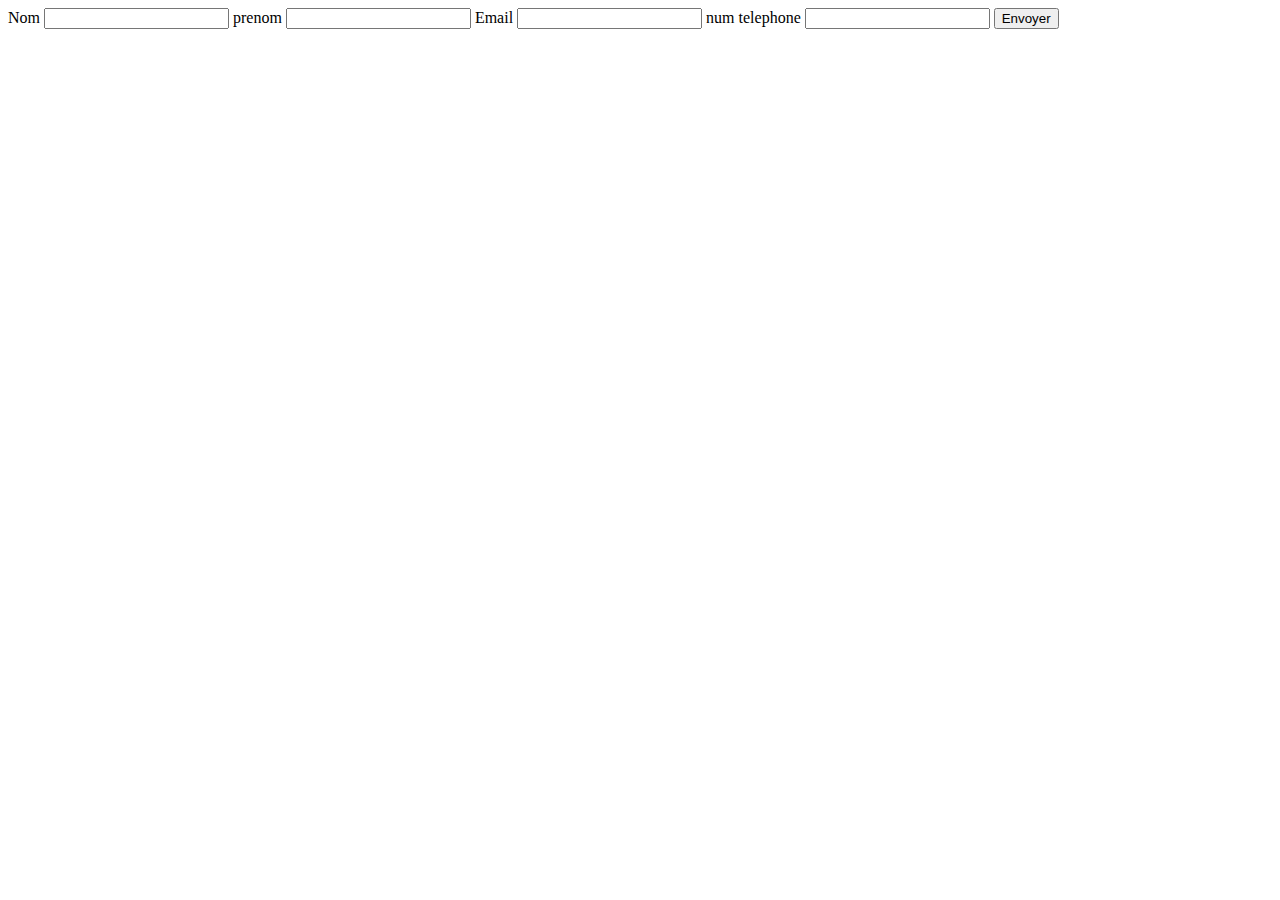
<file: contact.html>
<!DOCTYPE html>
<html lang="en">
<head>
    <meta charset="UTF-8">
    <meta name="viewport" content="width=device-width, initial-scale=1.0">
    <title>Document</title>
</head>
<body>
    <php
    i


?>

    <form method="post" action="deuxieme.php">
        <label for="nom">Nom</label>
        <input type="text" id="nom" name="nom"required>
    
        <label for="prenom">prenom</label>
        <input type="text" id="prenom" name="prenom" required>
    
        <label for="email">Email</label>
        <input type="email" id="email" name="email" required>
    
        <label for="telephone">num telephone</label>
        <input type="number" id="telephone" name="telephone" required>
        <button type="submit">Envoyer</button>
    
    </form>
</body>
</html>
</file>
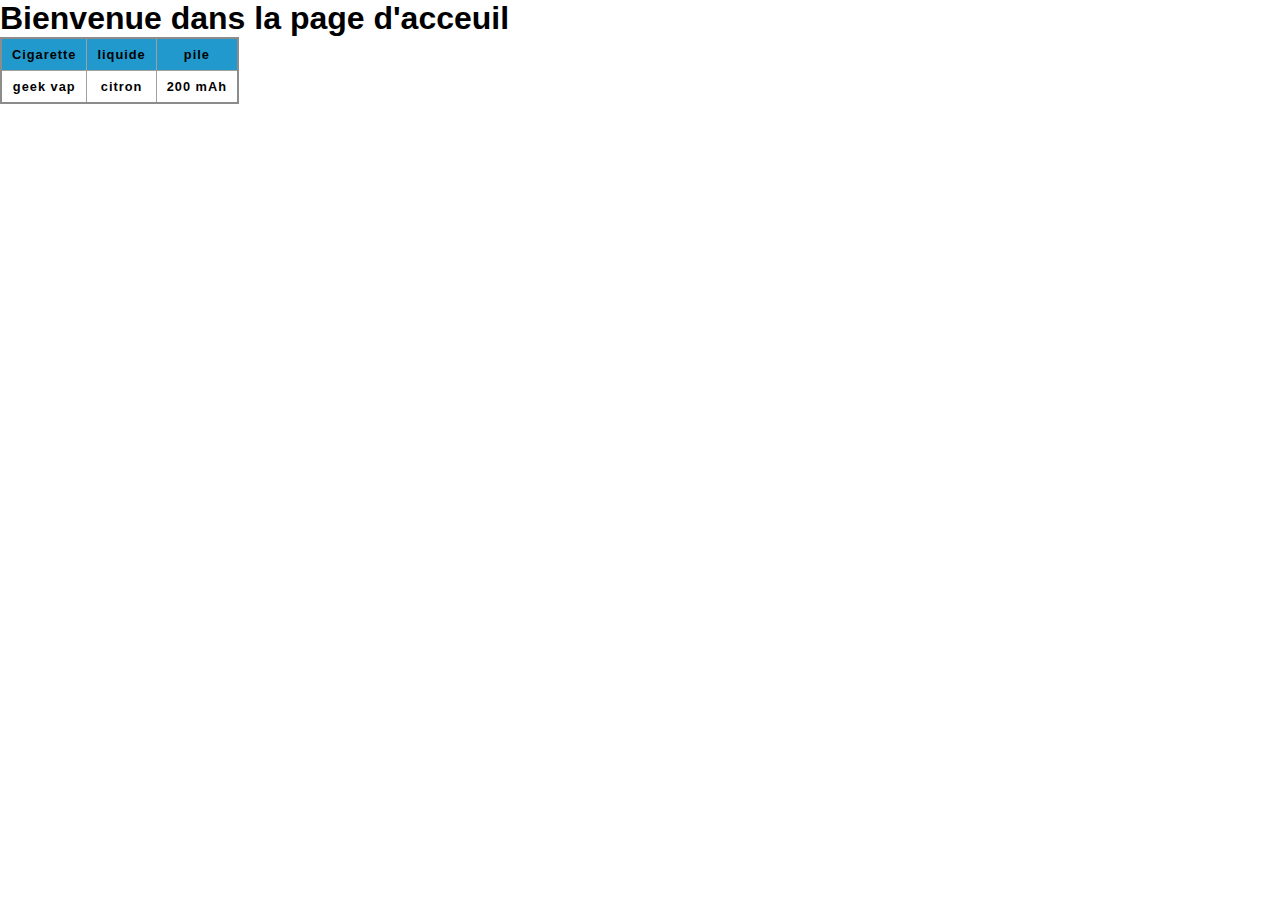
<file: maquette_site.html>
<!DOCTYPE html>
<html lang="en">
<head>
    <meta charset="UTF-8">
    <meta name="viewport" content="width=device-width, initial-scale=1.0">
    <title>Document</title>
    <link href="main.css" rel="stylesheet"/>
</head>
<body>
    

</html>
<h1> Bienvenue dans la page d'acceuil</h1>



<php>
    <table class="tableau">
        <thead>
            <th scope="col">Cigarette</th>
            <th scope="col">liquide</th>
            <th scope="col">pile</th>

        </thead>


 <tbody>
    <th scope="col">geek vap</th>
    <th scope="col">citron</th>
    <th scope="col">200 mAh</th>
</tbody>

</table>

</php>
</body>
</file>
<file: main.css>
body ,div,p,h1,h4{
    margin: 0;
    font-family: "Raleway", sans-serif;
}

h5 {
    color: white;
    padding-left: 95rem;
    word-spacing:1.5rem;
}

/* h2, 
h3 {
    text-decoration: underline;
    text-decoration-color:rgba(159, 47, 255, 1); 
    font-size:2rem

}        */

.snc-titre__text {
    text-decoration: underline;
    text-decoration-color:rgba(159, 47, 255, 1); 
    font-size:2rem;
    text-transform: uppercase;
}

h4 {
    color: rgba(81, 115, 232, 1);
    margin: left
} 

header {
    display: flex;
    background: rgba(61, 61, 61, 1);
    width:100%;
    height:5rem;
   justify-content: space-between;
   align-items: center;

}

footer {
    background: rgba(61, 61, 61, 1);
}

nav a {
    text-decoration: none; /* pas d'héritage avec effet souligné */
    color: #ffffff; /* couleur du texte */
    height: 2.2 rem; /* hauteur */
    line-height: 2rem;  /* interligne */
    padding: 0 0.6rem; /* marges intérieur */
    font-family: sans-serif; /* police d'écriture */
    font-size: 0.9rem; /* taille du texte */
}

nav a:hover{
    background:linear-gradient(90deg, #0BB1D3 0%, #5173E8 45.54%, #9F2FFF 100%);
    padding: 1rem;
}

.nav__link {
    margin-right: 1.5rem;
}

.titre-principal {
    color:white;
    margin-left: 2rem;
}

.logo-haut {
    display: flex;
    padding-left: 1rem;
    align-items: center;
}

.snc-titre {
    margin-right: 1rem;
    color: rgb(158, 23, 23);
    text-decoration: underline;
    text-decoration-color:rgba(159, 47, 255, 1);        
}       
    /*texte avec les 3 photos*/



.box{
    display: flex;
    justify-content: space-around;
}


 

 .image_bas{
    text-align: end;
 }

.background_video {
    background: linear-gradient(90deg, #0BB1D3 0%, #5173E8 45.54%, #9F2FFF 100%);
    margin: 1rem auto 2 auto;
    padding: 1rem;
}

.iframe {
    margin: auto;
    width: 100%
}
 

.wrapper {
    margin: 0 1rem;
}

.tableau {
        border-collapse: collapse;
        border: 2px solid rgb(140 140 140);
        font-family: sans-serif;
        font-size: 0.8rem;
        letter-spacing: 1px;
      }
      
      caption {
        caption-side: bottom;
        padding: 10px;
        font-weight: bold;
      }
      
      thead,
      tfoot {
        background-color: rgb(33, 153, 204);
      }
      
      th,
      td {
        border: 1px solid rgb(160 160 160);
        padding: 8px 10px;
      }
      
      td:last-of-type {
        text-align: center;
      }
      
      tbody > tr:nth-of-type(even) {
        background-color: rgb(237 238 242);
      }
      
      tfoot th {
        text-align: right;
      }
      
      tfoot td {
        font-weight: bold;
      }
.texte{
    margin: 1rem 0;
}

.pre-photo{
    max-width: 18.75rem;
}
</file>
